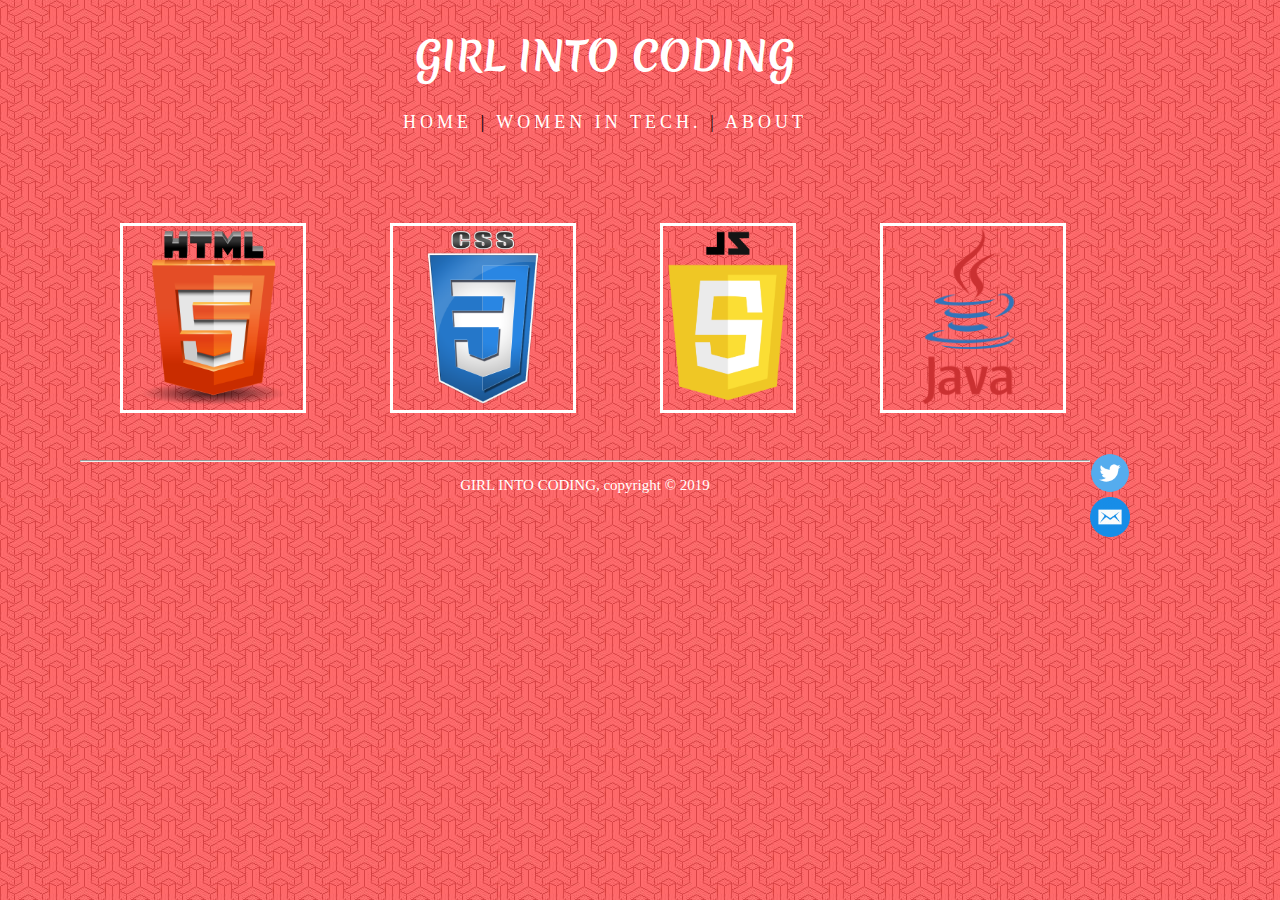
<file: MyWebsite/index.html>
<!DOCTYPE html>
<html>
<head>
  <link rel="stylesheet" href="css/style.css">
  <link href="https://fonts.googleapis.com/css?family=Merienda" rel="stylesheet">
  <title>GIRL INTO CODING | Home</title>
</head>
<body   background= "images/pattern-07.jpg">
  <h1 id="title">GIRL INTO CODING</h1>
    <nav1>
      <p class="navigation1"><a href="index.html">HOME</a> | <a href="WomenInTech.html">WOMEN IN TECH.</a> | <a href="about.html">ABOUT</a></p>
    </nav1>

   <nav2 class="nav2">
     <a style="margin: 40px; display: inline-block; border-style: solid;" href="html.html"><img src="images/htmllogo.png" alt=" HTML logo" style="whidth:180px;height: 180px;"></a>
     <a style="margin: 40px; display: inline-block; border-style: solid;" href="css.html"><img src="images/csslogo.png" alt=" CSS logo" style="whidth:180px;height: 180px;"></a>
     <a style="margin: 40px; display: inline-block; border-style: solid;" href="js.html"><img src="images/jslogo.png" alt="PHP logo" style="whidth:180px;height: 180px;"></a>
     <a style="margin: 40px; display: inline-block; border-style: solid;" href="js.html"><img src="images/javalogo.png" alt="JAVA logo" style="whidth:180px;height: 180px;"></a>
   </nav2>

<!-- add pictures linked to latest posts -->

   <SocialMedia class="logos">
     <a style="display: block;" href="https://twitter.com/soraya_charef"><img src="images/Twitter.png" alt="Twitter logo" style="whidth:40px;height: 40px;"></a>
     <a style="display: block;" href="#"><img src="images/mail-logo.png" alt="email logo" style="whidth:40px;height: 40px;"></a>
  </SocialMedia>






<footer>
  <hr>
  <p>GIRL INTO CODING, copyright &copy; 2019</p>
</footer>

</body>
</html>
</file>
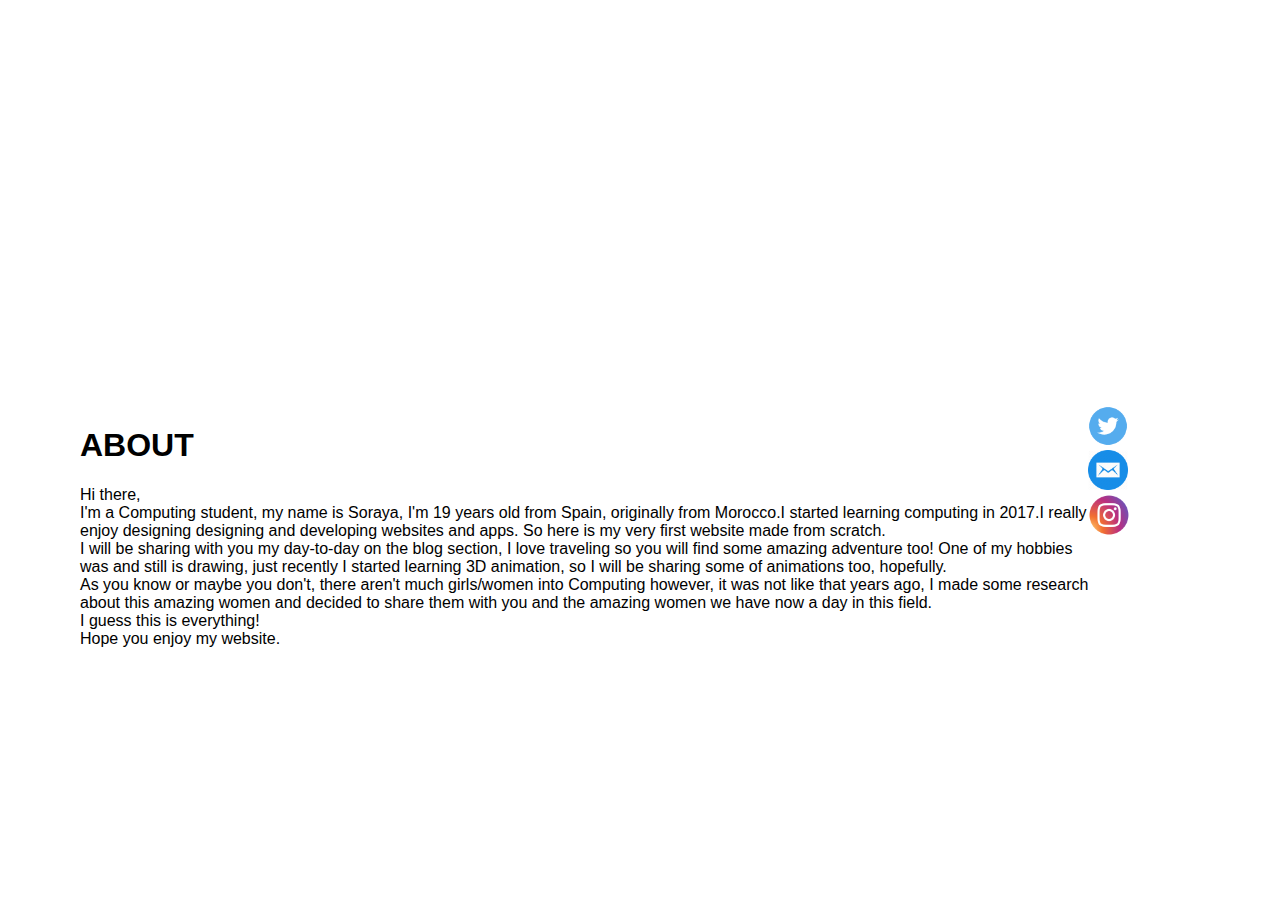
<file: about.html>
<!DOCTYPE html>
<html>
<head>
  <link rel="stylesheet" href="css/style.css">
<link href="https://fonts.googleapis.com/css?family=Courgette|Merienda" rel="stylesheet">
<link href="https://fonts.googleapis.com/css?family=Open+Sans+Condensed:300" rel="stylesheet">
  <title>Girl Into Coding</title>
</head>
<body>
<a href="index2.html"><h1>Girl<br>Into<br>Coding</h1></a>

<div id="navigation">
<a href="projects.html">
  <div class="projects"><br>PROJECTS</div>
</a>

<a href="WomenInTech.html">
  <div class="womenintech"><br>WOMEN IN TECH.</div>
</a>

<a href="animation.html">
   <div class="animation">3D <br>AN<br>IM<br>AT<br>IO<br>N.</div>
</a>

<a href="blog.html">
  <div class="blog"><br>BLOG</div>
</a>

<a href="about.html">
  <div class="about"><br>ABOUT</div>
</a>
</div>

<SocialMedia class="logos">
  <a style="display: block;" href="https://twitter.com/soraya_charef" target="_blank"><img src="images/Twitter.png" alt="Twitter logo" style="whidth:40px;height: 40px;"></a>
  <a style="display: block;" href="mailto:girlintocodinng@gmail.com" target="_blank"><img src="images/mail-logo.png" alt="email logo" style="whidth:40px;height: 40px;"></a>
  <a style="display: block;" href="https://www.instagram.com/girlintocoding/" target="_blank"><img src="images/instagram-logo.png" alt="Instagram logo" style="whidth:42px;height: 42px;"></a>
</SocialMedia>

<h1 class="main-title">ABOUT</h1>
<p>Hi there,<br>I'm a Computing student, my name is Soraya, I'm 19 years old from Spain, originally from Morocco.I started learning computing in 2017.I really enjoy designing designing and developing websites and apps. So here is my very first website made from scratch.<br>I will be sharing with you my day-to-day on the blog section, I love traveling so you will find some amazing adventure too! One of my hobbies was and still is drawing, just recently I started learning 3D animation, so I will be sharing some of animations too, hopefully.<br>As you know or maybe you don't, there aren't much girls/women into Computing however, it was not like that years ago, I made some research about this amazing women and decided to share them with you and the amazing women we have now a day in this field.<br>I guess this is everything!<br>Hope you enjoy my website.</p>

</body>
<footer>
  <p>GIRL INTO CODING, copyright &copy; 2019</p>
</footer>
</html>
</file>
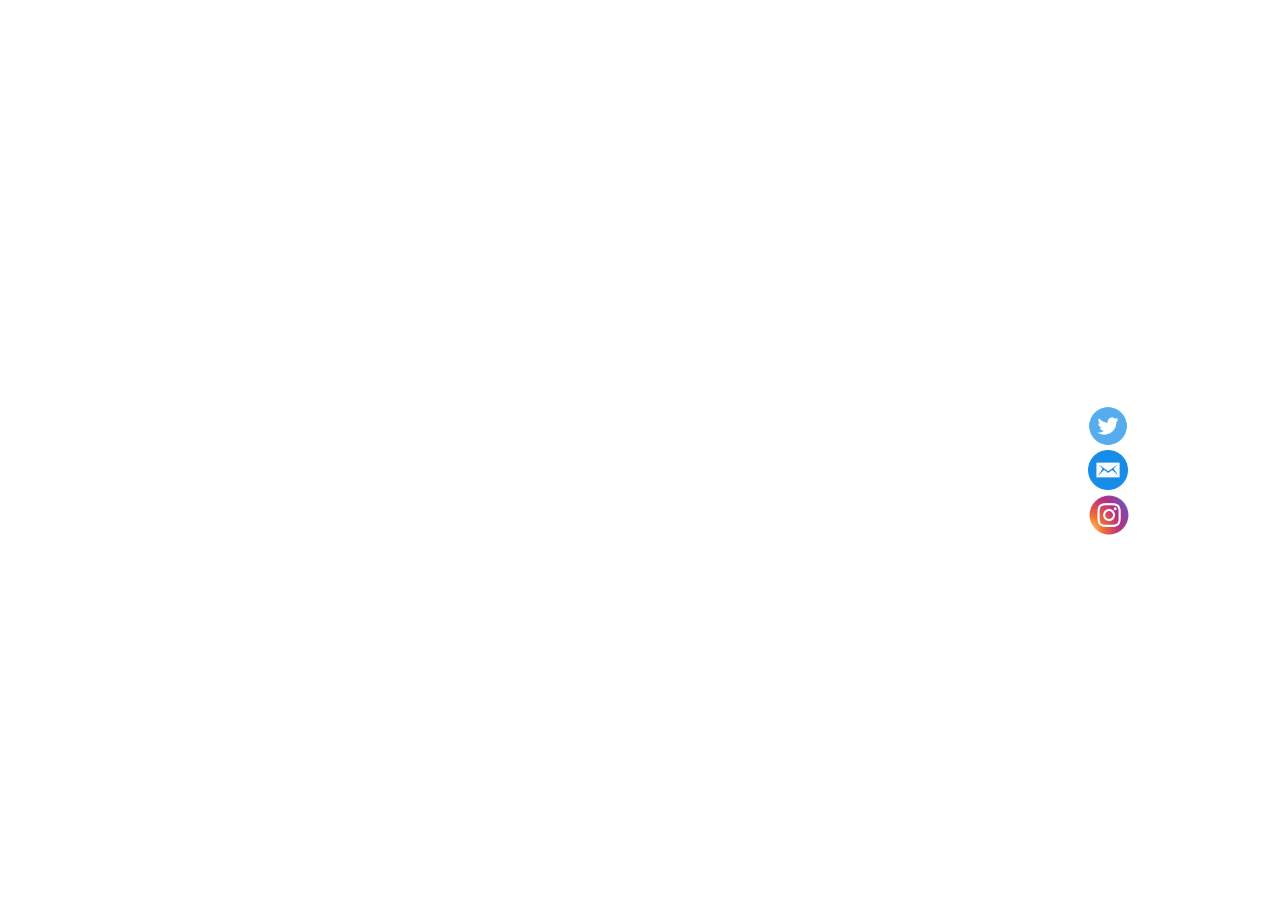
<file: animation.html>
<!DOCTYPE html>
<html>
<head>
  <link rel="stylesheet" href="css/style.css">
<link href="https://fonts.googleapis.com/css?family=Courgette|Merienda" rel="stylesheet">
  <title>Girl Into Coding</title>
</head>
<body>
<a href="index2.html"><h1>Girl<br>Into<br>Coding</h1></a>


<div id="navigation">
<a href="projects.html">
  <div class="projects"><br>PROJECTS</div>
</a>

<a href="WomenInTech.html">
  <div class="womenintech"><br>WOMEN IN TECH.</div>
</a>

<a href="animation.html">
   <div class="animation">3D <br>AN<br>IM<br>AT<br>IO<br>N.</div>
</a>

<a href="blog.html">
  <div class="blog"><br>BLOG</div>
</a>

<a href="about.html">
  <div class="about"><br>ABOUT</div>
</a>
</div>

<SocialMedia class="logos">
  <a style="display: block;" href="https://twitter.com/soraya_charef"><img src="images/Twitter.png" alt="Twitter logo" style="whidth:40px;height: 40px;"></a>
  <a style="display: block;" href="#"><img src="images/mail-logo.png" alt="email logo" style="whidth:40px;height: 40px;"></a>
  <a style="display: block;" href="https://www.instagram.com/girlintocoding/"><img src="images/instagram-logo.png" alt="Instagram logo" style="whidth:42px;height: 42px;"></a>
</SocialMedia>

</body>
<footer>
  <p>GIRL INTO CODING, copyright &copy; 2019</p>
</footer>
</html>
</file>
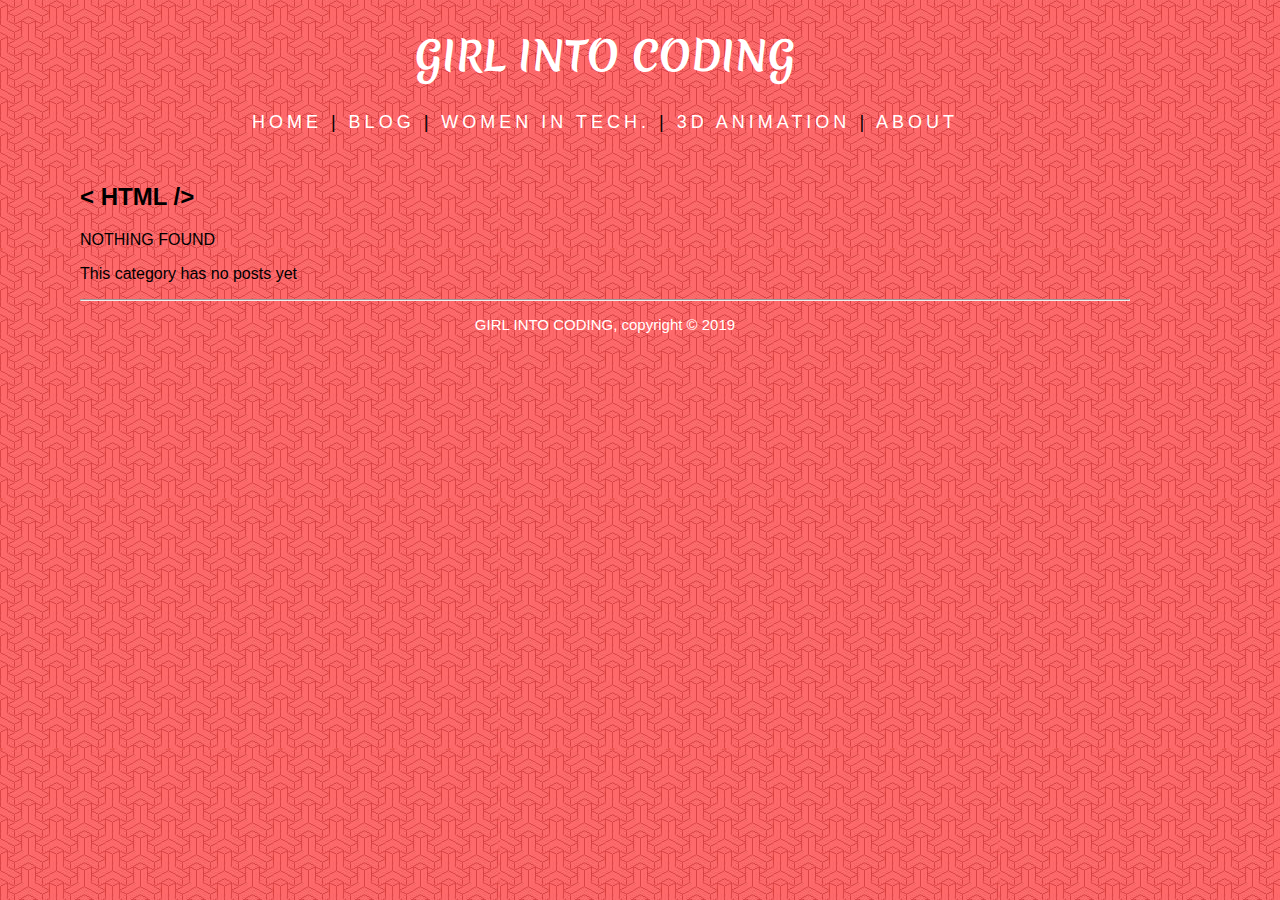
<file: html.html>
<!DOCTYPE html>
<html>
<head>
  <link rel="stylesheet" href="css/style.css">
  <link href="https://fonts.googleapis.com/css?family=Merienda" rel="stylesheet">
  <title>GIRL INTO CODING | HTML</title>
</head>
<body background="images/pattern-07.jpg">
  <h1 id="title">GIRL INTO CODING</h1>
  <nav1>
  <p class="navigation1"><a href="index.html">HOME</a> | <a href="blog.html">BLOG</a> | <a href="WomenInTech.html">WOMEN IN TECH.</a> | <a href="animation.html">3D ANIMATION</a> | <a href="about.html">ABOUT</a></p>
  </nav1>

<h2>< HTML /></h2>
<p>NOTHING FOUND</p>
<p> This category has no posts yet</p>
<!-- add pictures linked to latest posts -->

<footer>
  <hr>
  <p>GIRL INTO CODING, copyright &copy; 2019</p>
</footer>

</body>
</html>
</file>
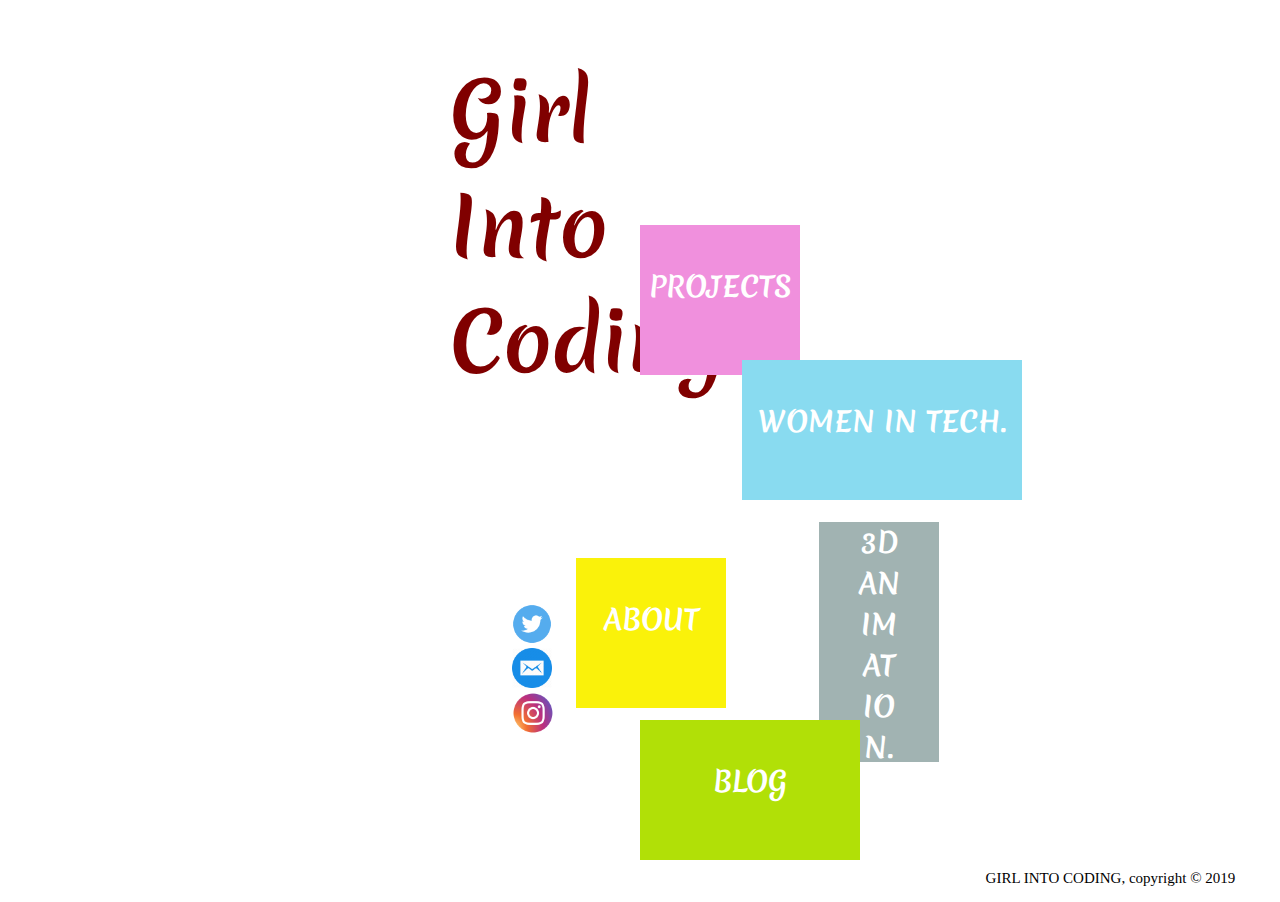
<file: index2.html>
<!DOCTYPE html>
<html>
<head>
  <meta name=”viewport” content=”width=device-width, initial-scale=1″>
  <link rel="stylesheet" href="css/mystyle.css">
  <link href="https://fonts.googleapis.com/css?family=Courgette|Merienda" rel="stylesheet">
  <title>Girl Into Coding</title>
</head>
<body>
<h1>Girl<br>Into<br>Coding</h1>


<div id="navigation">
<a href="projects.html">
  <div class="projects"><br>PROJECTS</div>
</a>

<a href="WomenInTech.html">
  <div class="womenintech"><br>WOMEN IN TECH.</div>
</a>

<a href="animation.html">
   <div class="animation">3D <br>AN<br>IM<br>AT<br>IO<br>N.</div>
</a>

<a href="blog.html">
  <div class="blog"><br>BLOG</div>
</a>

<a href="about.html">
  <div class="about"><br>ABOUT</div>
</a>
</div>

<SocialMedia class="logos">
  <a style="display: block;" href="https://twitter.com/soraya_charef"><img src="images/Twitter.png" alt="Twitter logo" style="whidth:40px;height: 40px;"></a>
  <a style="display: block;" href="#"><img src="images/mail-logo.png" alt="email logo" style="whidth:40px;height: 40px;"></a>
  <a style="display: block;" href="https://www.instagram.com/girlintocoding/"><img src="images/instagram-logo.png" alt="Instagram logo" style="whidth:42px;height: 42px;"></a>
</SocialMedia>

</body>
<footer>
  <p>GIRL INTO CODING, copyright &copy; 2019</p>
</footer>
</html>
</file>
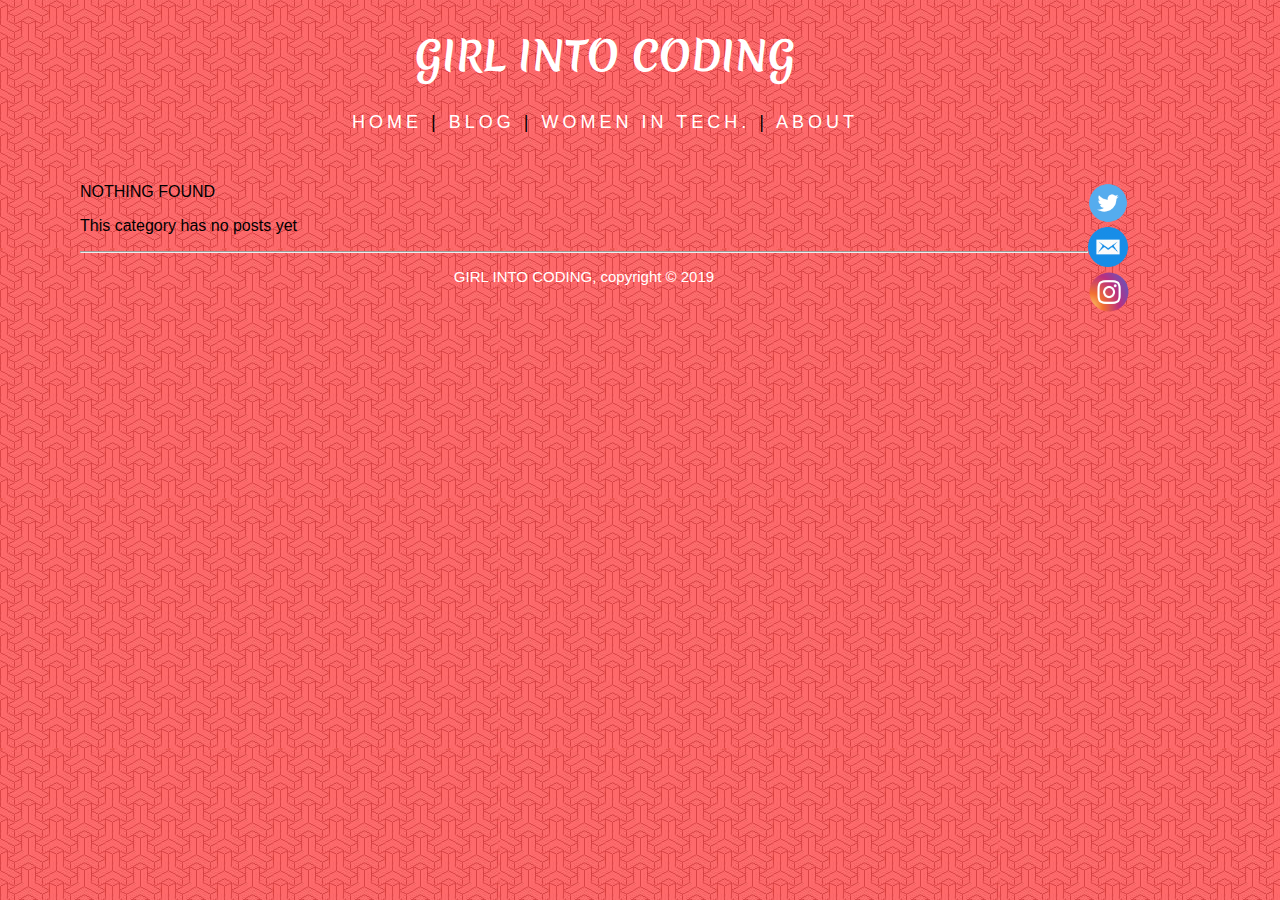
<file: WomenInTech.html>
<!DOCTYPE html>
<html>
<head>
  <link rel="stylesheet" href="css/style.css">
  <link href="https://fonts.googleapis.com/css?family=Merienda" rel="stylesheet">
  <title>GIRL INTO CODING | Home</title>
  </head>
  <body   background= "images/pattern-07.jpg">
  <h1 id="title">GIRL INTO CODING</h1>
    <nav1>
      <p class="navigation1"><a href="index.html">HOME</a> | <a href="blog.html">BLOG</a> | <a href="WomenInTech.html">WOMEN IN TECH.</a> | <a href="about.html">ABOUT</a></p>
    </nav1>

    <SocialMedia class="logos">
      <a style="display: block;" href="https://twitter.com/soraya_charef"><img src="images/Twitter.png" alt="Twitter logo" style="whidth:40px;height: 40px;"></a>
      <a style="display: block;" href="#"><img src="images/mail-logo.png" alt="email logo" style="whidth:40px;height: 40px;"></a>
      <a style="display: block;" href="#"><img src="images/instagram-logo.png" alt="Instagram logo" style="whidth:42px;height: 42px;"></a>
   </SocialMedia>


    <p>NOTHING FOUND</p>
    <p> This category has no posts yet</p>
<!-- add pictures linked to latest posts -->

<footer>
  <hr>
  <p>GIRL INTO CODING, copyright &copy; 2019</p>
</footer>

</body>
</html>
</file>
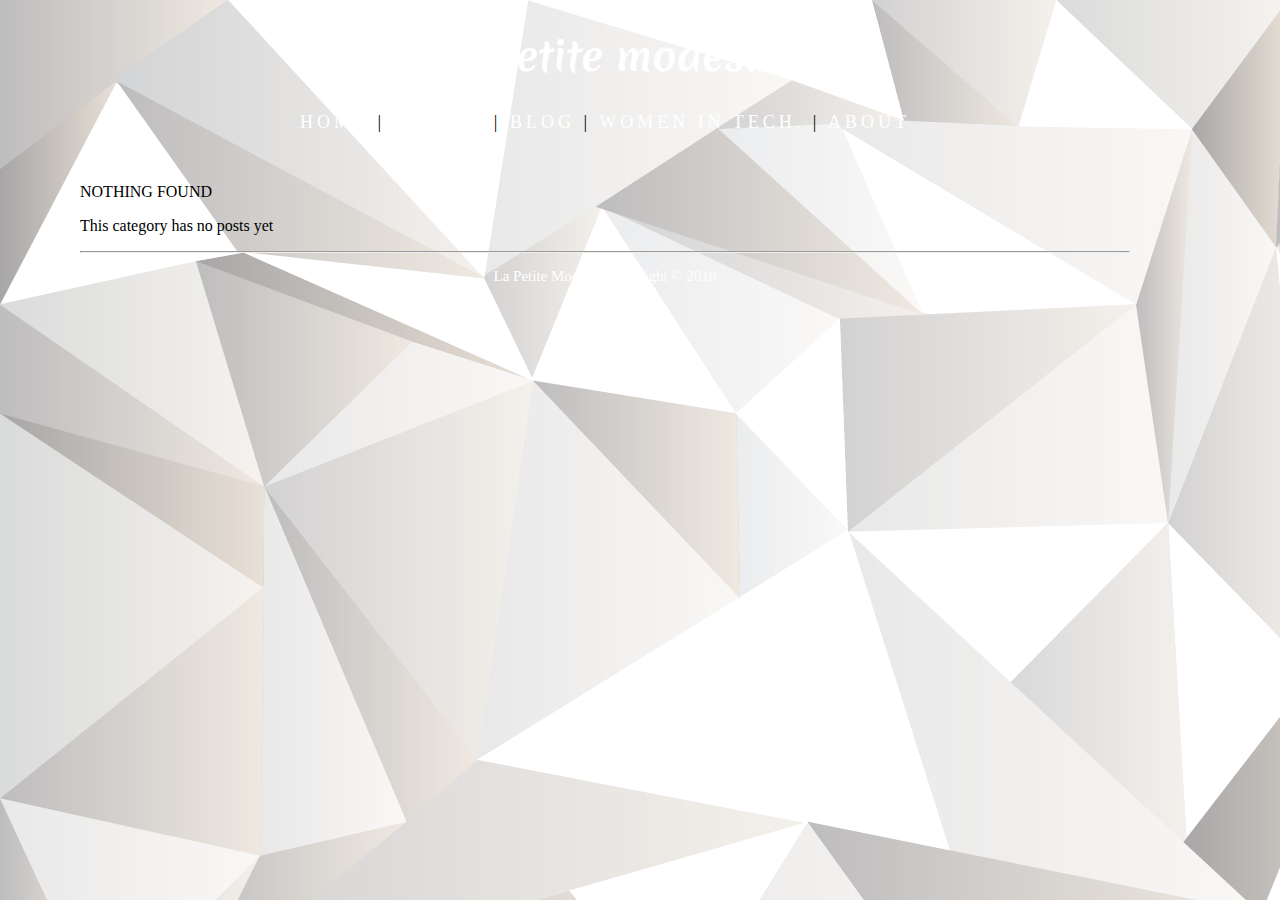
<file: MyWebsite/blog.html>
<!DOCTYPE html>
<html>
<head>
  <link rel="stylesheet" href="css/style.css">
  <link href="https://fonts.googleapis.com/css?family=Merienda" rel="stylesheet">
  <title>LA PETITE MODESTE | Blog</title>
</head>
<body background="images/background.png">
  <h1 id="title">La petite modeste</h1>
  <nav1>
    <p class="navigation1"><a href="index.html">HOME</a> | <a href="travel.html">TRAVEL</a> | <a href="blog.html">BLOG</a> | <a href="WomenInTech.html">WOMEN IN TECH.</a> | <a href="about.html">ABOUT</a></p>
  </nav1>

  <p>NOTHING FOUND</p>
  <p> This category has no posts yet</p>
<!-- add pictures linked to latest posts -->

<footer>
  <hr>
  <p>La Petite Modeste, copyright &copy; 2018</p>
</footer>

</body>
</html>
</file>
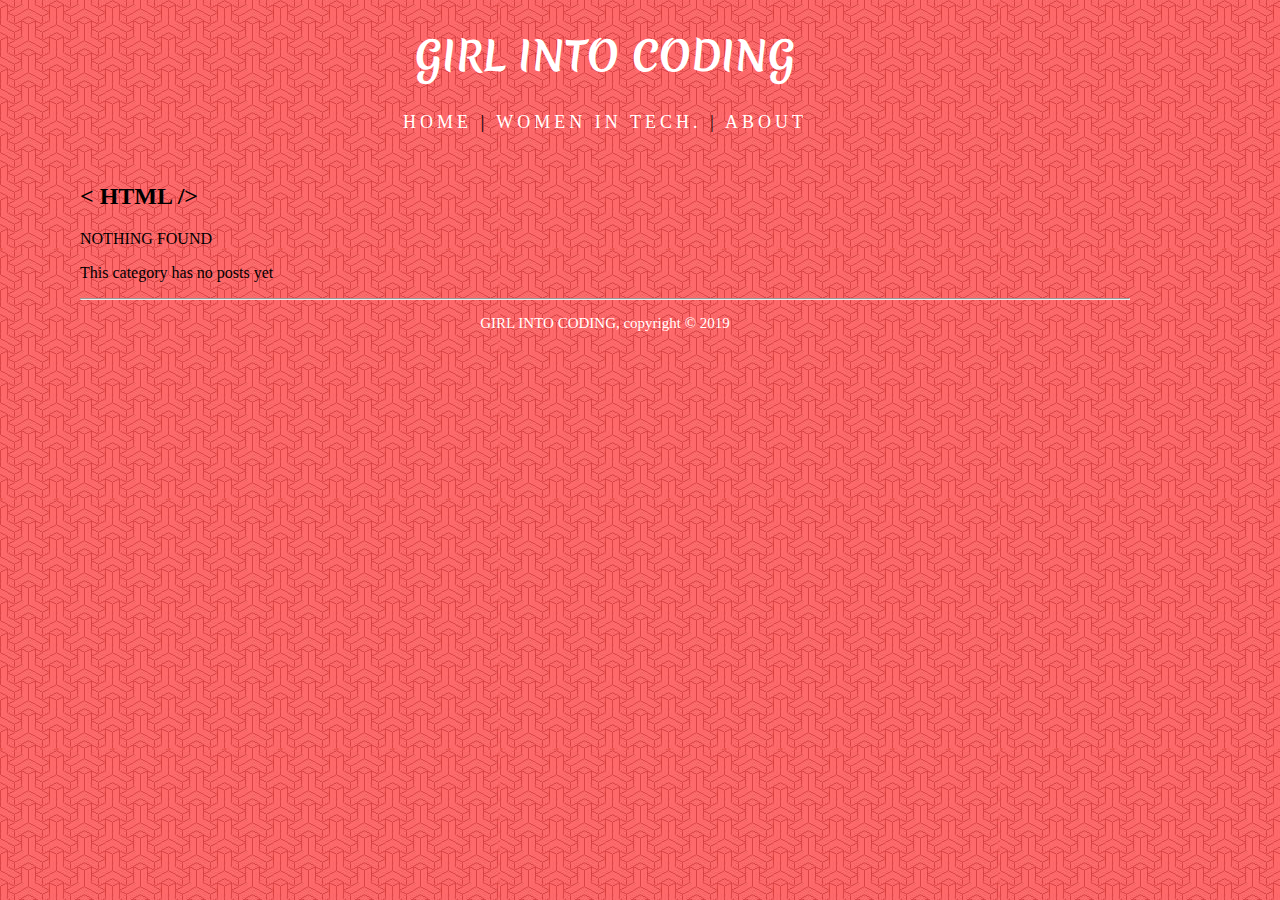
<file: MyWebsite/html.html>
<!DOCTYPE html>
<html>
<head>
  <link rel="stylesheet" href="css/style.css">
  <link href="https://fonts.googleapis.com/css?family=Merienda" rel="stylesheet">
  <title>GIRL INTO CODING | HTML</title>
</head>
<body background="images/pattern-07.jpg">
  <h1 id="title">GIRL INTO CODING</h1>
  <nav1>
    <p class="navigation1"><a href="index.html">HOME</a> | <a href="WomenInTech.html">WOMEN IN TECH.</a> | <a href="about.html">ABOUT</a></p>
  </nav1>

<h2>< HTML /></h2>
<p>NOTHING FOUND</p>
<p> This category has no posts yet</p>
<!-- add pictures linked to latest posts -->

<footer>
  <hr>
  <p>GIRL INTO CODING, copyright &copy; 2019</p>
</footer>

</body>
</html>
</file>
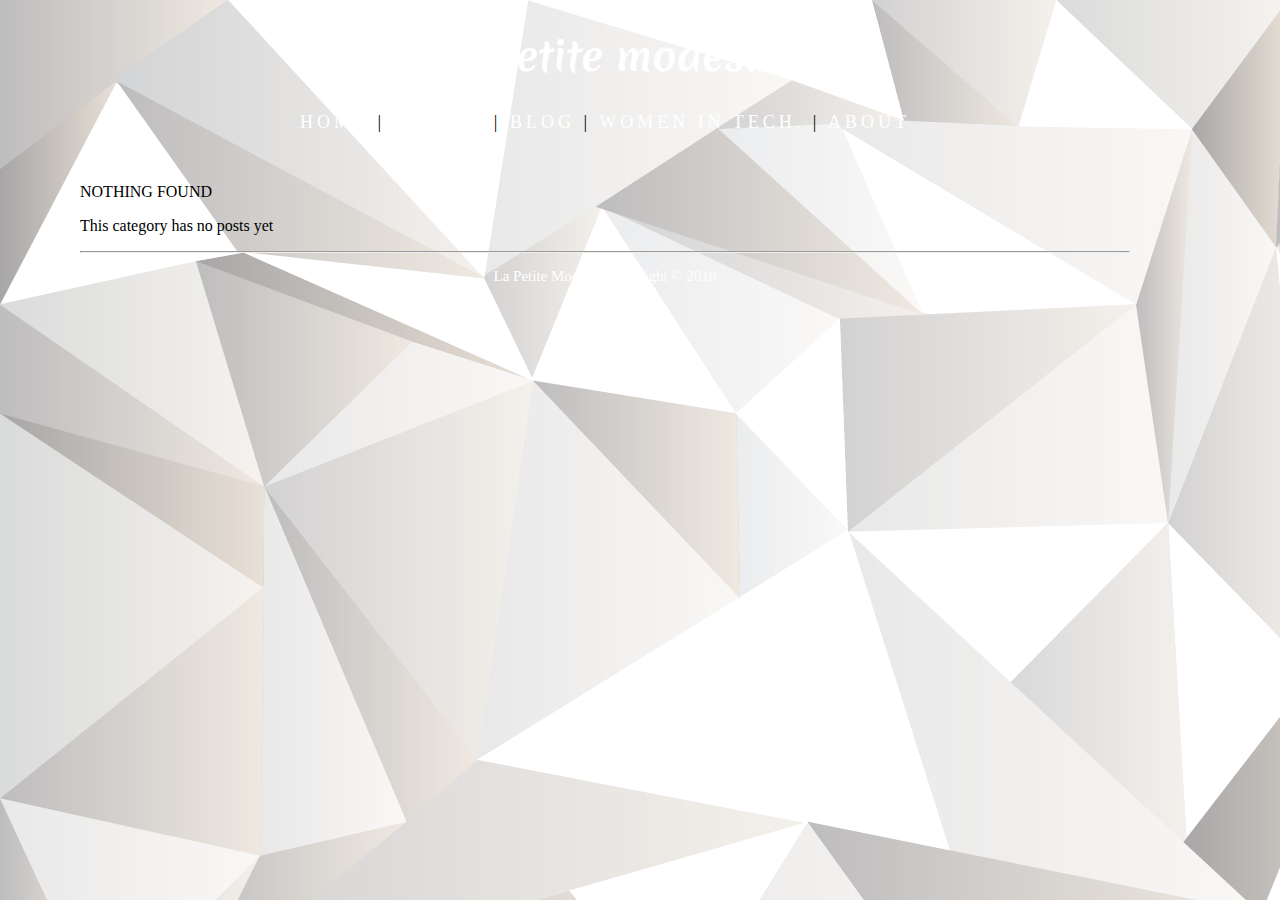
<file: MyWebsite/WomenInTech.html>
<!DOCTYPE html>
<html>
<head>
  <link rel="stylesheet" href="css/style.css">
  <link href="https://fonts.googleapis.com/css?family=Merienda" rel="stylesheet">
  <title>Girl Into Coding | Women In Tech.</title>
</head>
<body background="images/background.png">
  <h1 id="title">La petite modeste</h1>
  <nav1>
    <p class="navigation1"><a href="index.html">HOME</a> | <a href="travel.html">TRAVEL</a> | <a href="blog.html">BLOG</a> | <a href="WomenInTech.html">WOMEN IN TECH.</a> | <a href="about.html">ABOUT</a></p>
  </nav1>

    <p>NOTHING FOUND</p>
    <p> This category has no posts yet</p>
<!-- add pictures linked to latest posts -->

<footer>
  <hr>
  <p>La Petite Modeste, copyright &copy; 2018</p>
</footer>

</body>
</html>
</file>
<file: MyWebsite/css/style.css>
body{
  font-size: 16px;
  margin-bottom: 100px;
  margin-right: 150px;
  margin-left: 80px;

}


#title{
  color: white;
  font-size: 40px;
  font-family: 'Merienda', cursive;
  text-align: center;
}

.navigation1 {
  text-decoration-color: white;
  font-size: 18px;
  margin: 0px 0px 50px 0px;
  text-align: center;
  letter-spacing: 4px;
  position: sticky;
}

a {
  color: white;
  text-decoration: none;
}



.logos {
  float: right;
}

footer{
  color: white;
  font-size: 15px;
  text-align: center;
}
</file>
<file: css/style.css>
body{
  font-size: 16px;
  font-family:sans-serif;
  margin-bottom: 100px;
  margin-right: 150px;
  margin-left: 80px;

}


#title{
  color: white;
  font-size: 40px;
  font-family: 'Merienda', cursive;
  text-align: center;
}

.navigation1 {
  text-decoration-color: white;
  font-size: 18px;
  margin: 0px 0px 50px 0px;
  text-align: center;
  letter-spacing: 4px;
  position: sticky;
}

a {
  color: white;
  text-decoration: none;
}



.logos {
  float: right;
}

.form-submit{
  display: inline-block;
  padding: 10px 20px;
  font-size: 15px;
  cursor: pointer;
  text-align: center;
  text-decoration: none;
  outline: none;
  color: #fff;
  background-color: black;
  border: none;
  border-radius: 15px;
}

.form-submit:hover {background-color: grey}




footer{
  color: white;
  font-size: 15px;
  text-align: center;
}
</file>
<file: css/mystyle.css>
body{

}

h1{
  margin-left: 35%;
  color: #800000;
  font-size: 80px;
  font-family: 'Merienda', cursive;
}

#navigation{

}

.projects {
  position: absolute;
  left:50%;
  top:25%;
  height: 150px;
  width: 160px;
 background-color: #f090dd;
 color: white;
 text-align: center;
  font-family: 'Merienda', cursive;
 font-size: 28px;
 font-weight: bold;
}


.womenintech {
  position: absolute;
  left: 58%;
  top: 40%;
  height: 140px;
  width: 280px;
  background-color: #89dbf0;
  color: white;
  text-align: center;
  font-family: 'Merienda', cursive;
  font-size: 28px;
  font-weight: bold;
}

.animation {
  position: absolute;
  left: 64%;
  top: 58%;
 height: 240px;
 width: 120px;
background-color:#a1b3b2;
color: white;
text-align: center;
font-family: 'Merienda', cursive;
font-size: 28px;
font-weight: bold;
word-wrap: break-word;
}

.about{
  position: absolute;
  left: 45%;
  top: 62%;
 height: 150px;
 width: 150px;
background-color: #faf20a;
color: white;
text-align: center;
font-family: 'Merienda', cursive;
font-size: 28px;
font-weight: bold;
}

.blog {
  position: absolute;
  left: 50%;
  top: 80%;
 height: 140px;
 width: 220px;
background-color: #b1e007;
color: white;
text-align: center;
font-family: 'Merienda', cursive;
font-size: 28px;
font-weight: bold;
}

.logos{
  position: absolute;
  left: 40%;
  bottom: 18%;
}

footer{
  font-size: 15px;
  text-align: center;
  font-family: cursive;
  position: absolute;
  top: 95%;
  left: 77%;
}
</file>
